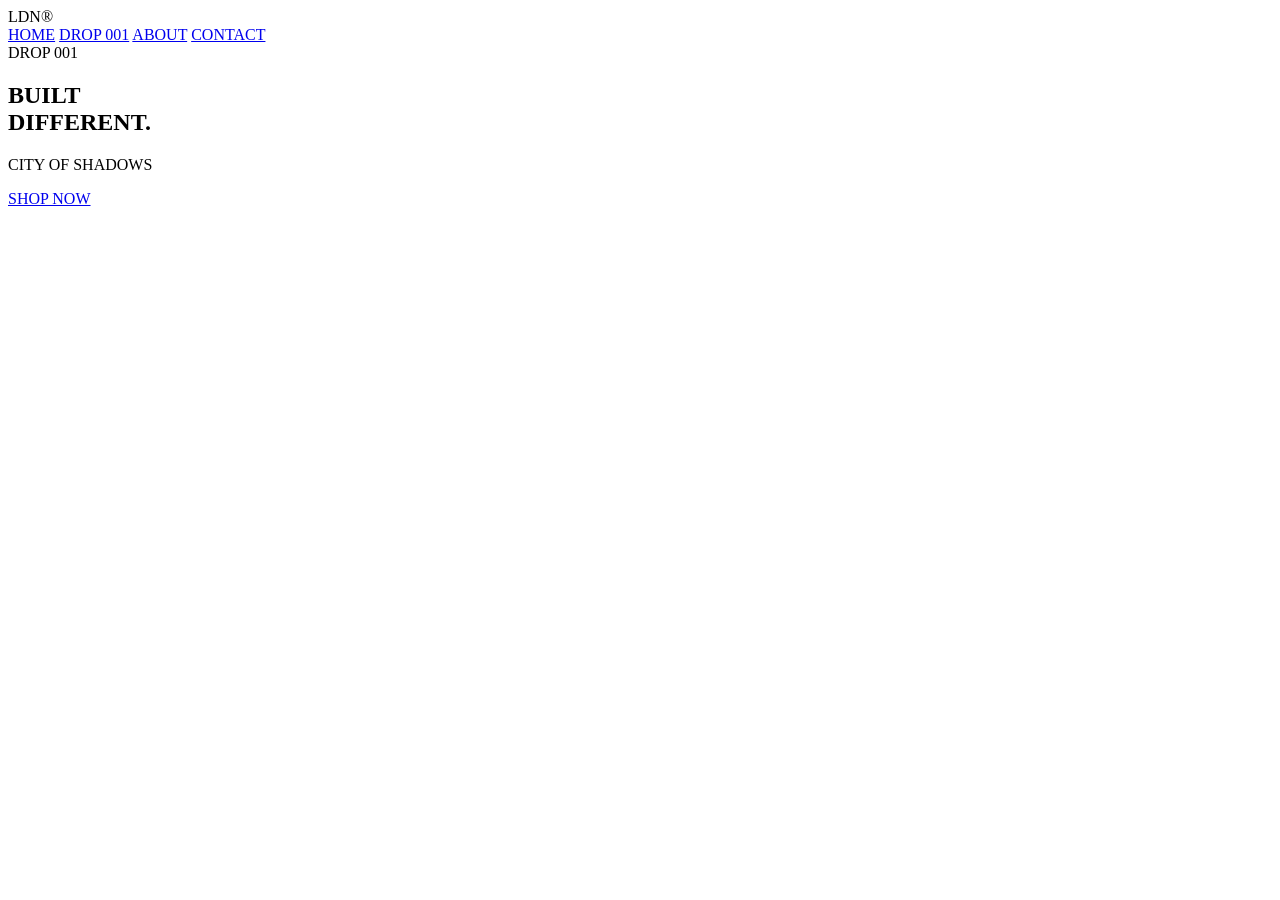
<file: index.html>
<!DOCTYPE html>
<html lang="pt-BR">
<head>
<meta charset="UTF-8">
<meta name="viewport" content="width=device-width, initial-scale=1.0">
<title>LDN®</title>

<link rel="stylesheet" href="style.css">

</head>

<body>

<header>

<div class="logo">LDN®</div>

<nav>
<a href="#">HOME</a>
<a href="drop001.html">DROP 001</a>
<a href="#">ABOUT</a>
<a href="#">CONTACT</a>
</nav>

</header>

<section class="hero">

<div class="overlay"></div>

<div class="content">

<span class="drop">DROP 001</span>

<h1>BUILT<br>DIFFERENT.</h1>

<p>CITY OF SHADOWS</p>

<a href="drop001.html" class="btn">SHOP NOW</a>

</div>

</section>

</body>
</html>
</file>
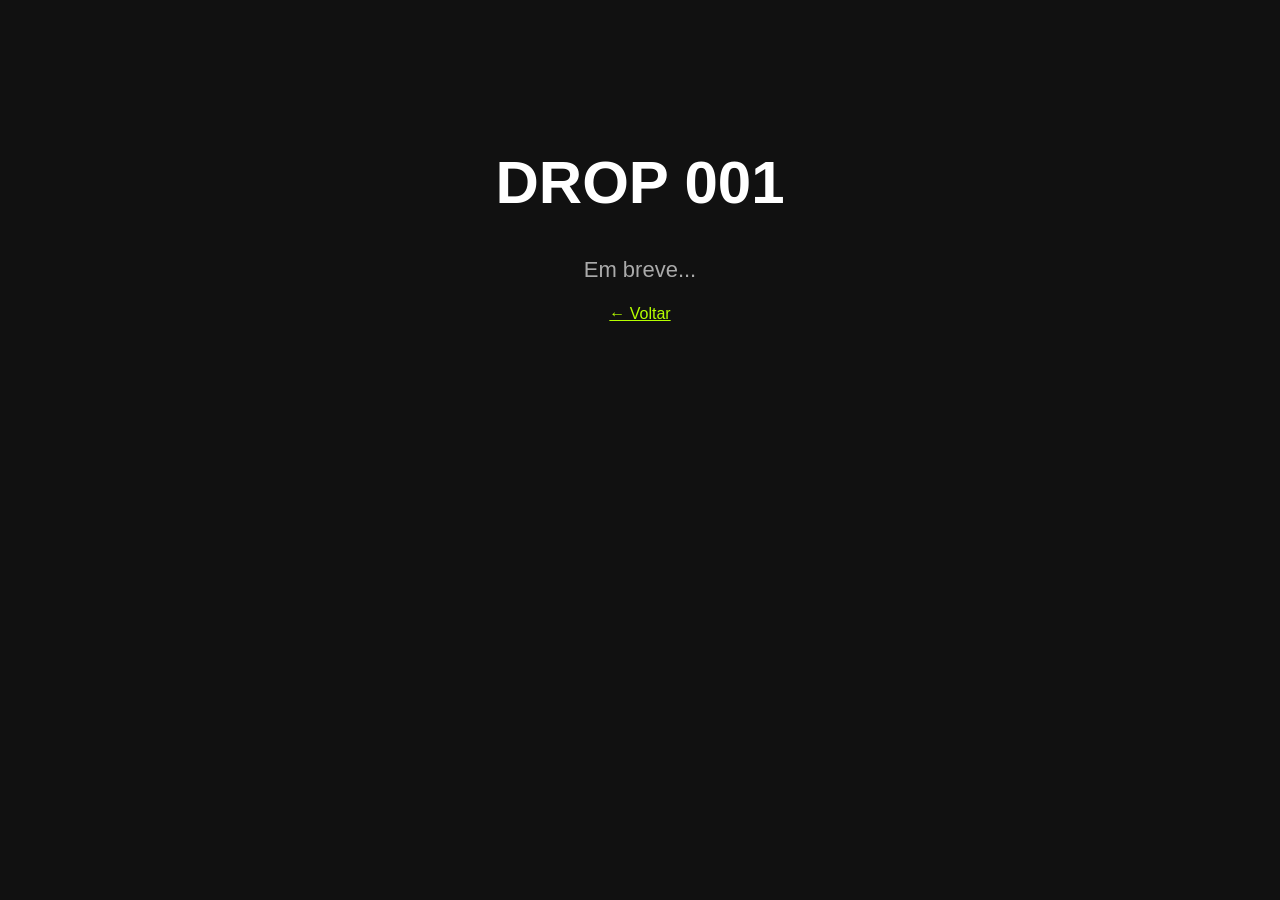
<file: drop001.html>
<!DOCTYPE html>
<html lang="pt-BR">
<head>
<meta charset="UTF-8">
<title>Drop 001 - LDN</title>
<style>
body{
background:#111;
color:white;
font-family:Arial;
text-align:center;
padding-top:100px;
}

h1{
font-size:60px;
}

p{
font-size:22px;
color:#aaa;
}
</style>
</head>
<body>

<h1>DROP 001</h1>

<p>Em breve...</p>

<a href="index.html" style="color:#b6ff00;">← Voltar</a>

</body>
</html>
</file>
<file: style.css>
<!DOCTYPE html>
<html lang="pt-BR">
<head>
  <meta charset="UTF-8">
  <meta name="viewport" content="width=device-width, initial-scale=1.0">
  <title>LDN® | Built Different</title>

  <link rel="stylesheet" href="style.css">

  <link rel="preconnect" href="https://fonts.googleapis.com">
  <link rel="preconnect" href="https://fonts.gstatic.com" crossorigin>
  <link href="https://fonts.googleapis.com/css2?family=Montserrat:wght@300;400;600;700;800&display=swap" rel="stylesheet">
</head>

<body>

<header>

<div class="logo">
LDN®
</div>

<nav>

<a href="#">HOME</a>

<a href="#colecao">COLEÇÃO</a>

<a href="#sobre">SOBRE</a>

<a href="#contato">CONTATO</a>

</nav>

<div class="icons">

<span>🔍</span>

<span>🛒</span>

</div>

</header>

<section class="hero">

<div class="overlay"></div>

<div class="hero-content">

<p class="drop">
DROP 001
</p>

<h1>
BUILT<br>
DIFFERENT.
</h1>

<p class="desc">

Mais que roupas.<br>
Uma identidade.

</p>

<a href="#colecao" class="btn">

SHOP NOW

</a>

</div>

</section>

<section class="features">

<div class="feature">

🚚

<h3>ENVIO RÁPIDO</h3>

<p>Todo Brasil</p>

</div>

<div class="feature">

✔️

<h3>QUALIDADE PREMIUM</h3>

<p>Streetwear</p>

</div>

<div class="feature">

🔒

<h3>PAGAMENTO SEGURO</h3>

<p>100% protegido</p>

</div>

<div class="feature">

🎧

<h3>SUPORTE</h3>

<p>24 horas</p>

</div>

</section>

</body>
</html>
</file>
